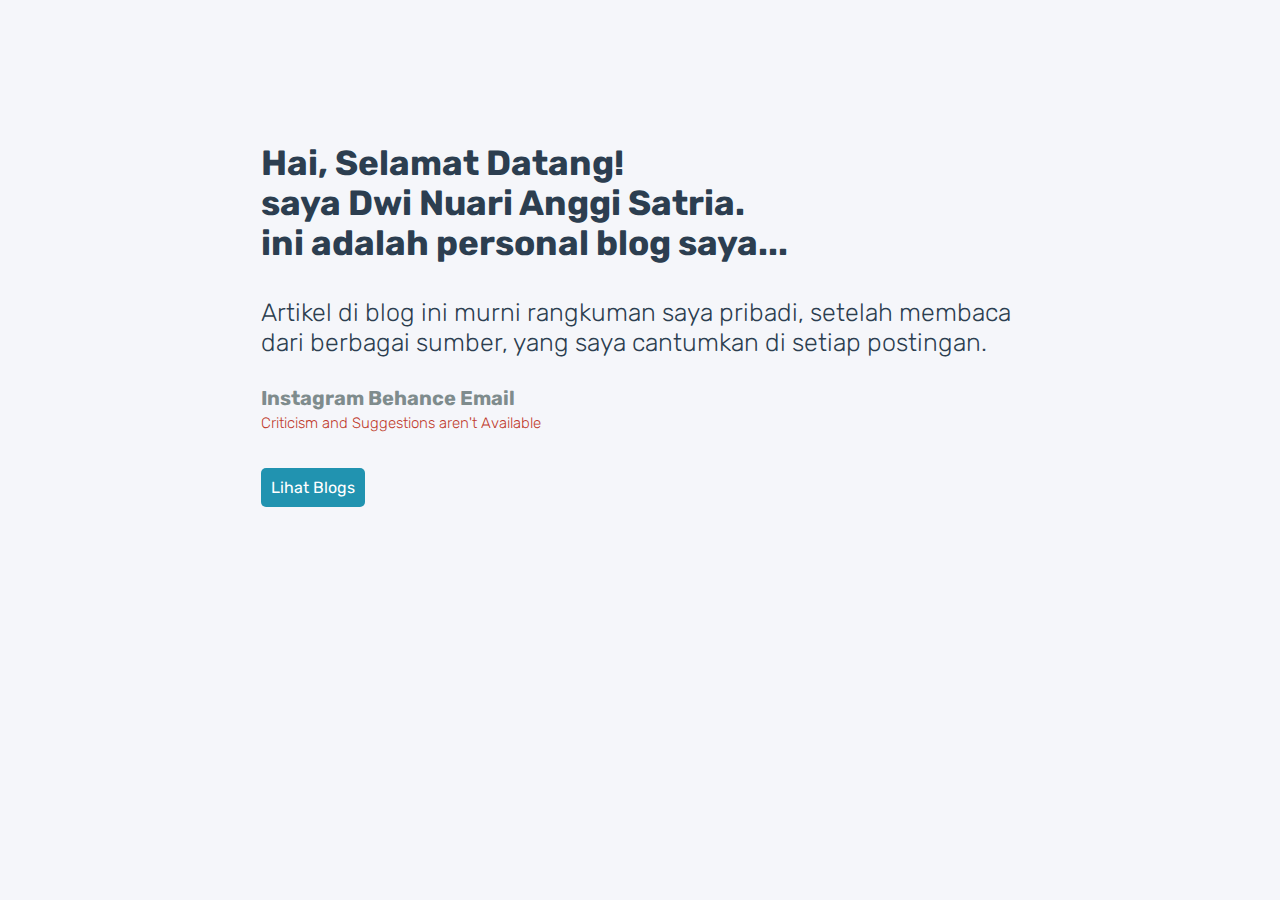
<file: index.html>
<!DOCTYPE html>
<html lang="en">
<head>
	<meta name="generator"/>
    <meta charset="UTF-8">
    <meta name="viewport" content="width=device-width, initial-scale=1.0">
    <title>Landing Page</title>
    <meta content=" Website Dwi Nuari Anggi Satria " property="og:description">
	<link rel="stylesheet" href="style.css">
	<link href="https://fonts.googleapis.com/css?family=Rubik" rel="stylesheet">
</head>
<body>
	
	<div class="container landing-page">
		<div class="landing-title">
			<p class="title">Hai, Selamat Datang!<br>
			saya Dwi Nuari Anggi Satria. <br>
			ini adalah personal blog saya...</p>
			<p class="desc">Artikel di blog ini murni rangkuman saya pribadi, setelah membaca dari berbagai sumber, yang saya cantumkan di setiap postingan.</p>
			<p class="sc-m">
				<a href="https://www.instagram.com/thequotackle/" target="_blank">Instagram</a>
				<a href="">Behance</a>
				<a href="">Email</a>
			</p>
			<p class="cas red">Criticism and Suggestions aren't Available</p>
		</div>
		<a class="btn" href="tocontent.html">Lihat Blogs</a>
	</div>
</body>
</html>
</file>
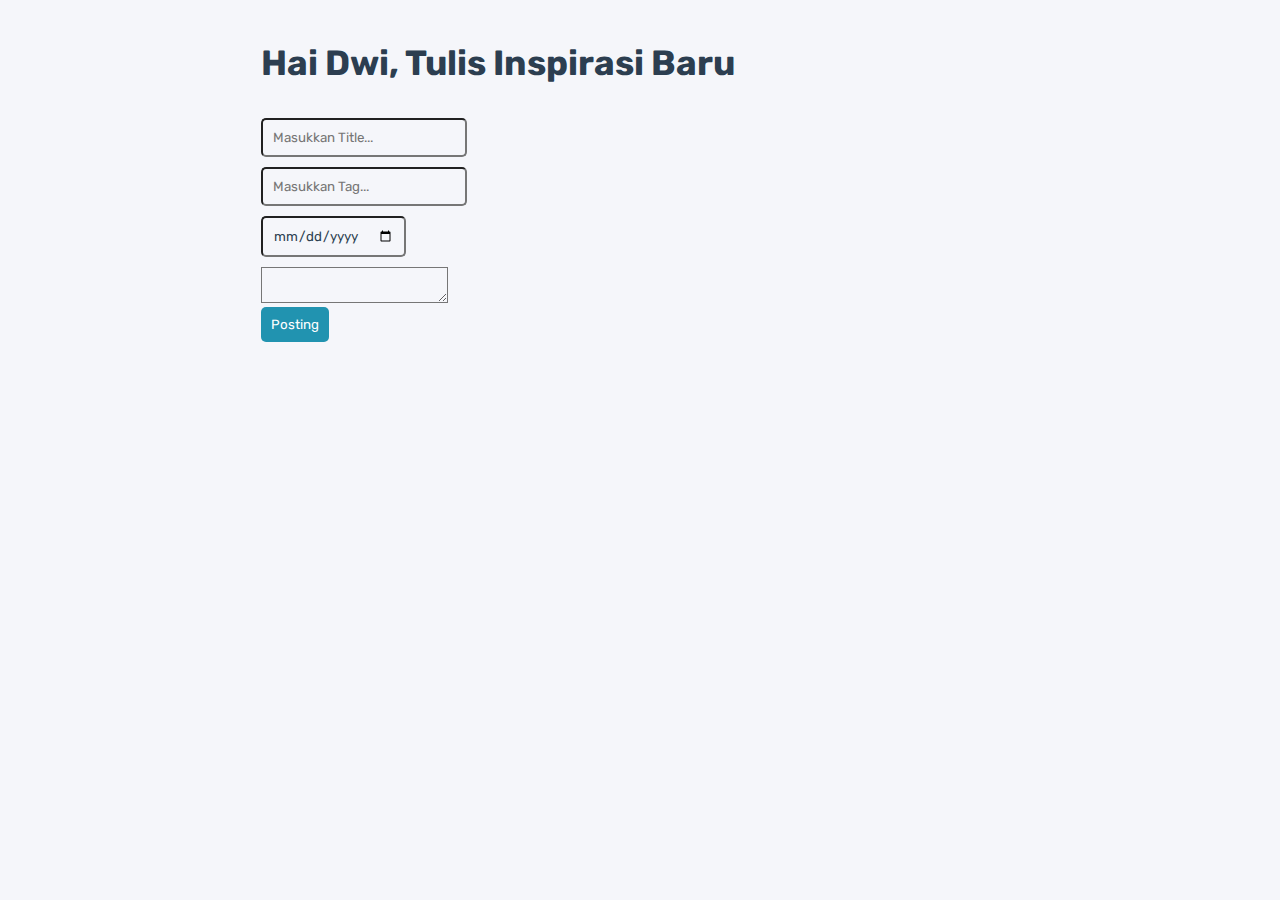
<file: adm_add.html>
<!DOCTYPE html>
<html lang="en">
<head>
	<meta name="generator"/>
    <meta charset="UTF-8">
    <meta name="viewport" content="width=device-width, initial-scale=1.0">
    <title>Landing Page</title>
    <meta content=" Website Dwi Nuari Anggi Satria " property="og:description">
	<link rel="stylesheet" href="style.css">
	<link href="https://fonts.googleapis.com/css?family=Rubik" rel="stylesheet">

 	<script src="https://cloud.tinymce.com/5/tinymce.min.js"></script>
  	<script>tinymce.init({ selector:'textarea' });</script>

</head>
<body>
	
	<div class="container landing-page" style="margin-top: -100px;">
		<div class="landing-title">
			<p class="title">Hai Dwi, Tulis Inspirasi Baru<br>
			<form class="form-login" action="">
				<input type="text" name="username" placeholder="Masukkan Title..."><br>
				<input type="text" name="tag" placeholder="Masukkan Tag..."><br>
				<input type="date" name="postOn"><br>
				
				<textarea id="conten" name="content"></textarea><br>
				
				<button type="submit" name="posting">Posting</button>
			</form>
			
		</div>
		
	</div>
</body>
</html>
</file>
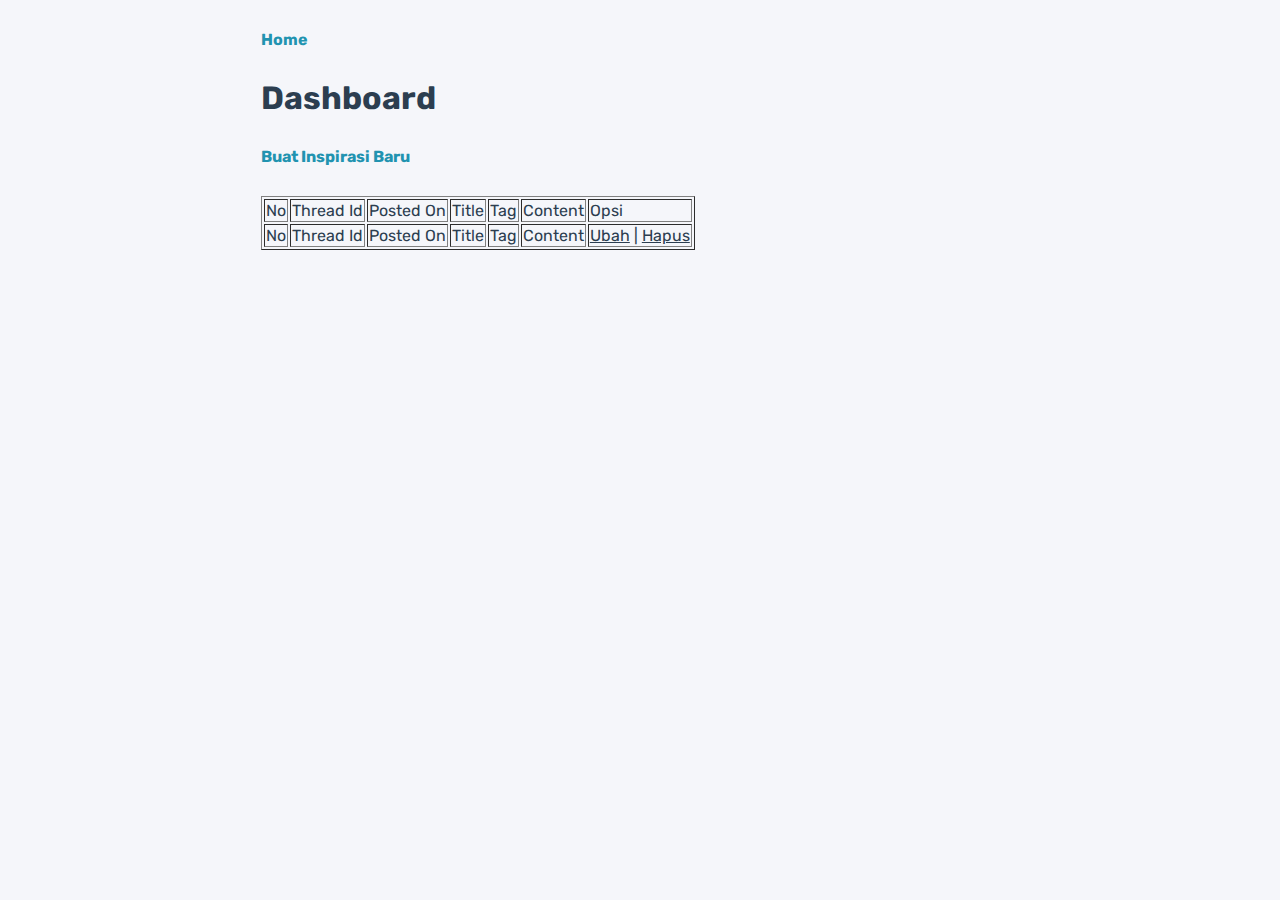
<file: adm_dashboard.html>
<!DOCTYPE html>
<html lang="en">
<head>
	<meta charset="UTF-8">
	<title>Table of Content</title>
	<link rel="stylesheet" href="style.css">
	<link href="https://fonts.googleapis.com/css?family=Rubik" rel="stylesheet">
</head>
<body>
	<div class="container">
		<div class="blog-navbar">
			<a href="index.html">Home</a>	
		</div>
	
	<h1 class="blog-header">Dashboard</h1>
		<div class="blog-navbar">
			<a href="adm_add.html">Buat Inspirasi Baru</a>	
		</div>
		
		<table border="1">
			<tr>
				<td>No</td>
				<td>Thread Id</td>
				<td>Posted On</td>
				<td>Title</td>
				<td>Tag</td>
				<td>Content</td>	
				<td>Opsi</td>
			</tr>
			<tr>
				<td>No</td>
				<td>Thread Id</td>
				<td>Posted On</td>
				<td>Title</td>
				<td>Tag</td>
				<td>Content</td>	
				<td><a href="">Ubah</a> | 
					<a href="">Hapus</a>
				</td>
			</tr>
		</table>
		
	</div>
</body>
</html>
</file>
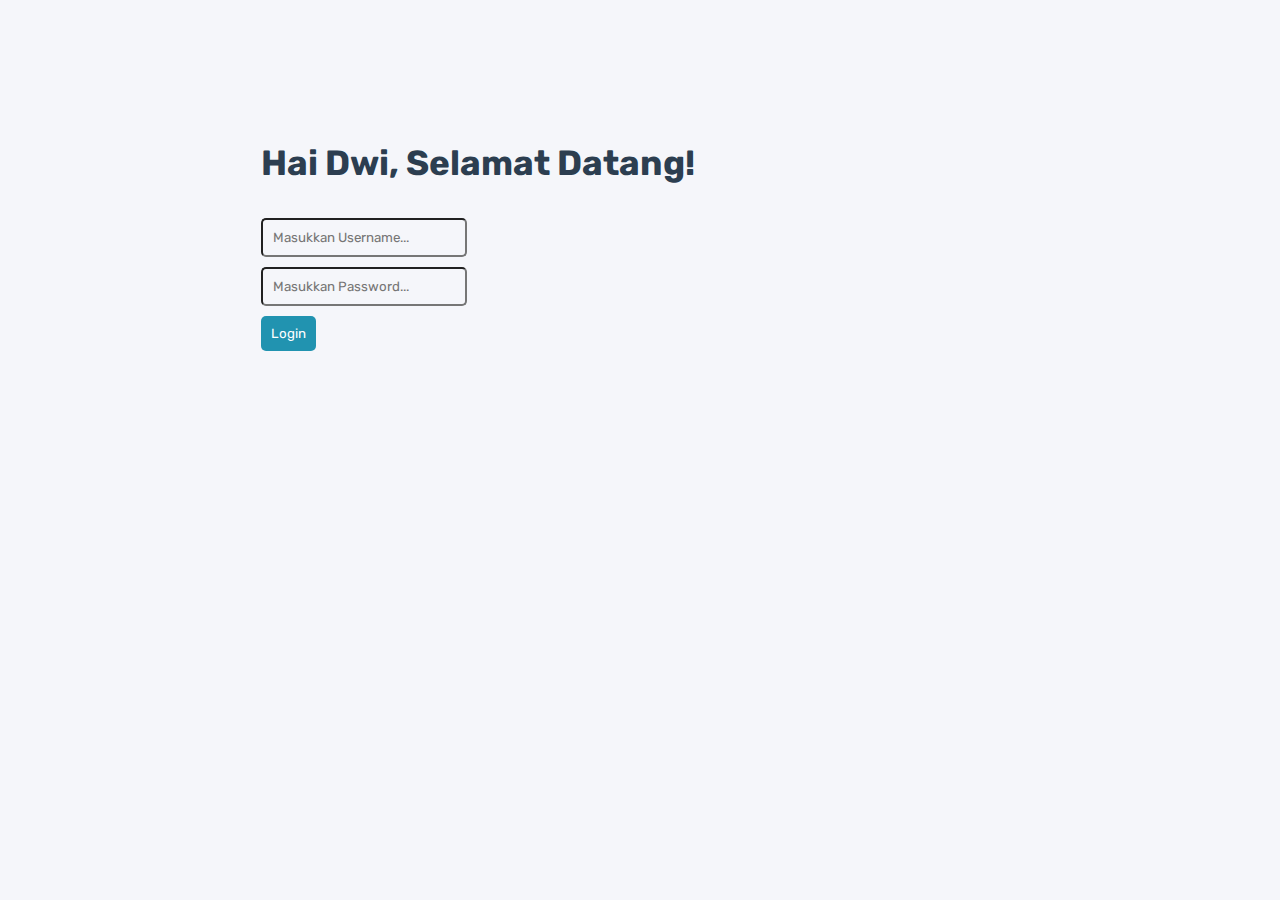
<file: adm_login.html>
<!DOCTYPE html>
<html lang="en">
<head>
	<meta name="generator"/>
    <meta charset="UTF-8">
    <meta name="viewport" content="width=device-width, initial-scale=1.0">
    <title>Landing Page</title>
    <meta content=" Website Dwi Nuari Anggi Satria " property="og:description">
	<link rel="stylesheet" href="style.css">
	<link href="https://fonts.googleapis.com/css?family=Rubik" rel="stylesheet">
</head>
<body>
	
	<div class="container landing-page">
		<div class="landing-title">
			<p class="title">Hai Dwi, Selamat Datang!<br>
			<form class="form-login" action="">
				<input type="text" name="username" placeholder="Masukkan Username..."><br>
				<input type="password" name="password" placeholder="Masukkan Password..."><br>
				<button type="submit" name="login">Login</button>
			</form>
			
		</div>
		
	</div>
</body>
</html>
</file>
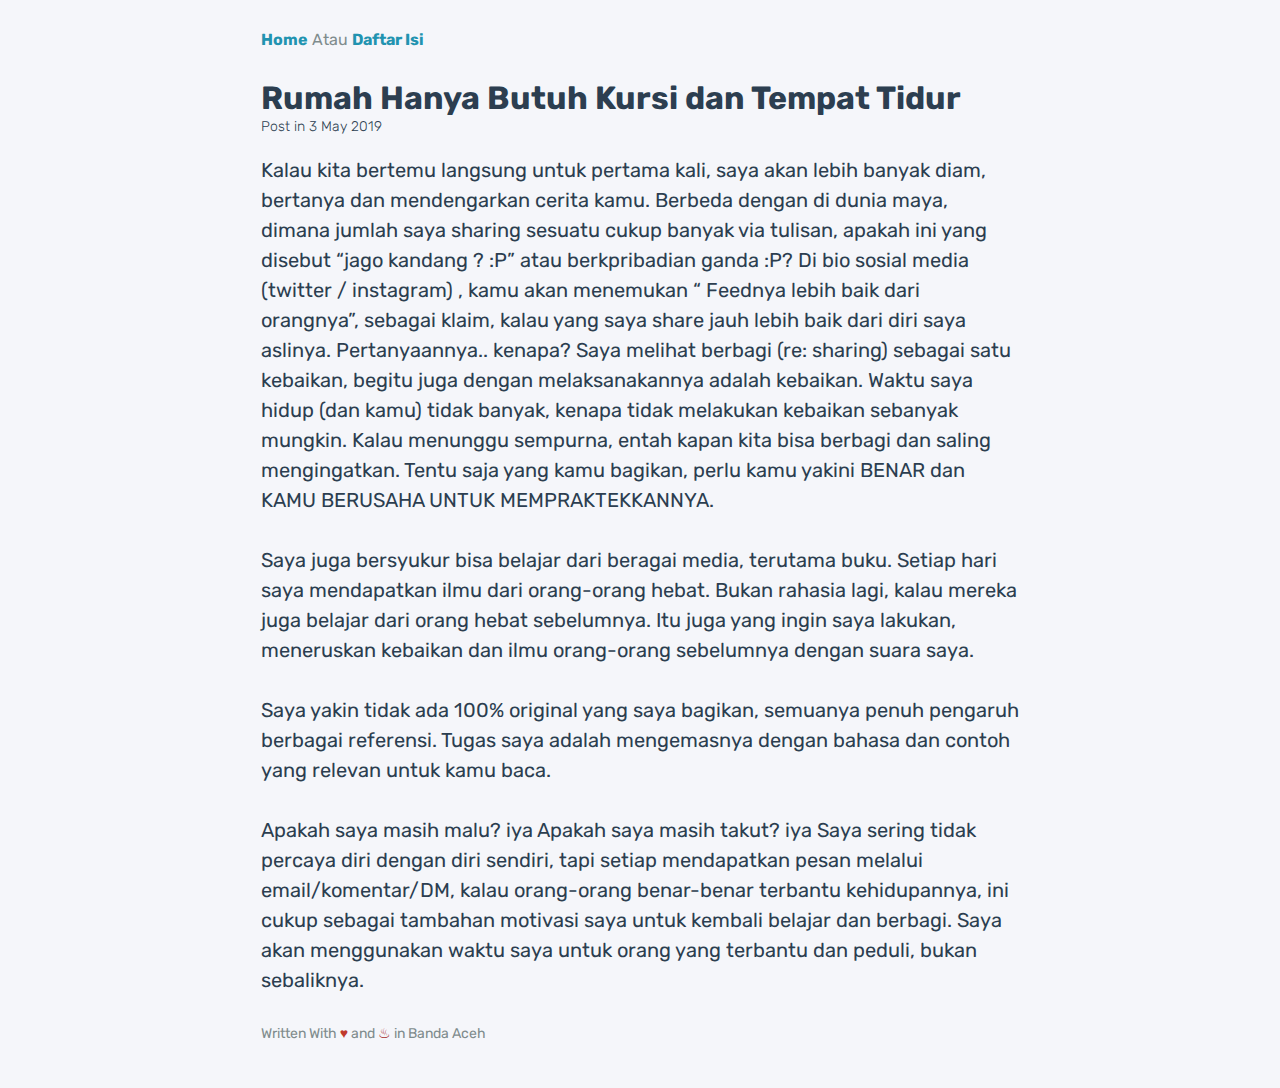
<file: blog.html>
<!DOCTYPE html>
<html lang="en">
<head>
	<meta charset="UTF-8">
	<title>Blog Title</title>
	<link rel="stylesheet" href="style.css">
	<link href="https://fonts.googleapis.com/css?family=Rubik" rel="stylesheet">
</head>
<body>
	<div class="container">
		<div class="blog-navbar">
			<a href="index.html">Home</a> Atau <a href="tocontent.html">Daftar Isi</a>	
		</div>
	
	<h1 class="blog-title">Rumah Hanya Butuh Kursi dan Tempat Tidur</h1>
	<h4>Post in 3 May 2019</h4>
	<p>Kalau kita bertemu langsung untuk pertama kali, saya akan lebih banyak diam, bertanya dan mendengarkan cerita kamu. Berbeda dengan di dunia maya, dimana jumlah saya sharing sesuatu cukup banyak via tulisan, apakah ini yang disebut “jago kandang ? :P” atau berkpribadian ganda :P?

Di bio sosial media (twitter / instagram) , kamu akan menemukan “ Feednya lebih baik dari orangnya”, sebagai klaim, kalau yang saya share jauh lebih baik dari diri saya aslinya. Pertanyaannya.. kenapa?

Saya melihat berbagi (re: sharing) sebagai satu kebaikan, begitu juga dengan melaksanakannya adalah kebaikan. Waktu saya hidup (dan kamu) tidak banyak, kenapa tidak melakukan kebaikan sebanyak mungkin. Kalau menunggu sempurna, entah kapan kita bisa berbagi dan saling mengingatkan. Tentu saja yang kamu bagikan, perlu kamu yakini BENAR dan KAMU BERUSAHA UNTUK MEMPRAKTEKKANNYA.
<br><br>
Saya juga bersyukur bisa belajar dari beragai media, terutama buku. Setiap hari saya mendapatkan ilmu dari orang-orang hebat. Bukan rahasia lagi, kalau mereka juga belajar dari orang hebat sebelumnya. Itu juga yang ingin saya lakukan, meneruskan kebaikan dan ilmu orang-orang sebelumnya dengan suara saya.
<br><br>
Saya yakin tidak ada 100% original yang saya bagikan, semuanya penuh pengaruh berbagai referensi. Tugas saya adalah mengemasnya dengan bahasa dan contoh yang relevan untuk kamu baca.
<br><br>
Apakah saya masih malu? iya
Apakah saya masih takut? iya
Saya sering tidak percaya diri dengan diri sendiri, tapi setiap mendapatkan pesan melalui email/komentar/DM, kalau orang-orang benar-benar terbantu kehidupannya, ini cukup sebagai tambahan motivasi saya untuk kembali belajar dan berbagi. Saya akan menggunakan waktu saya untuk orang yang terbantu dan peduli, bukan sebaliknya.</p>
	
	<div>
		<p class="blog-footer">Written With <span class="red">&hearts;</span> and <span class="brown">&#x2668;</span> in Banda Aceh</p>
	</div>


	</div>
	
</body>
</html>
</file>
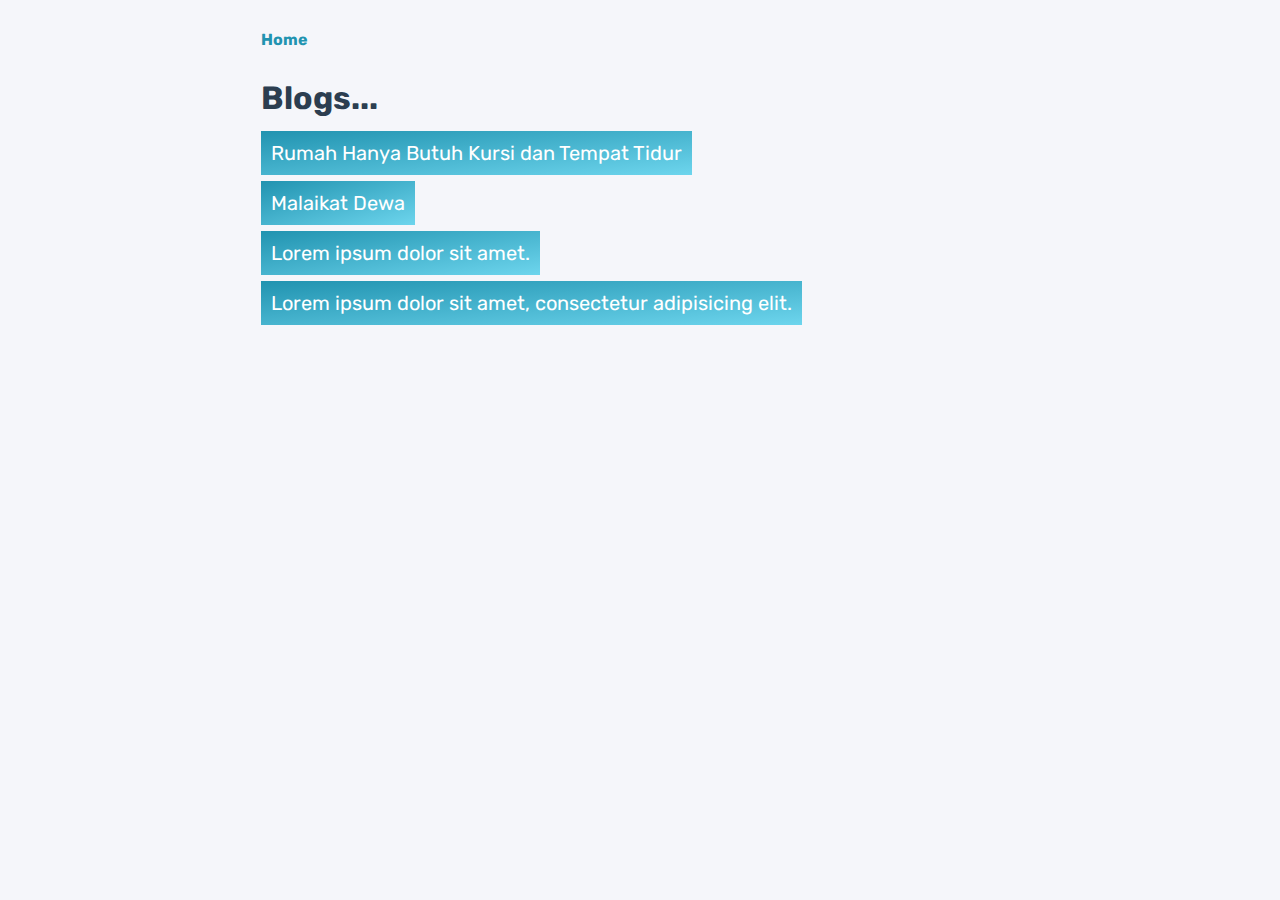
<file: tocontent.html>
<!DOCTYPE html>
<html lang="en">
<head>
	<meta charset="UTF-8">
	<title>Table of Content</title>
	<link rel="stylesheet" href="style.css">
	<link href="https://fonts.googleapis.com/css?family=Rubik" rel="stylesheet">
</head>
<body>
	<div class="container">
		<div class="blog-navbar">
			<a href="index.html">Home</a>	
		</div>
	
	<h1 class="blog-header">Blogs...</h1>
		<div class="blog-box">
			<p><a href="blog.html">Rumah Hanya Butuh Kursi dan Tempat Tidur</a></p>
		</div>
		<div class="blog-box">
			<p><a href="">Malaikat Dewa</a></p>
		</div>
		<div class="blog-box">
			<p><a href="">Lorem ipsum dolor sit amet.</a></p>
		</div>
		<div class="blog-box">
			<p><a href="">Lorem ipsum dolor sit amet, consectetur adipisicing elit.</a></p>
		</div>
	</div>
</body>
</html>
</file>
<file: style.css>
/* Utilities */

*{
	background-color: #f5f6fa;
	color: #2c3e50;
	font-family: 'Rubik', sans-serif;
}
p{
	font-size: 20px;
	line-height: 1.5em;
}
h4{
	color: #2c3e50;
	font-weight: lighter;
	font-size: 14px;
	margin-top: -20px;
}
.container{
	width: 60%;
	margin: 0 auto;
}

.container-fluid{
	width: 80%;
	margin: 0 auto;
}
.btn{

	padding: 10px;
	background-color: #2193b0;
	color: white;
	text-decoration: none;
	border-radius: 5px;

}
.red{
	color: #c0392b;
}
.brown{
	color: brown;
}
.bg-white{
	background-color: white;
	width: 100%;
	height: 100%;
	margin-bottom: 0px;	
	size: cover;
}

/* On screens that are 600px or less, set the background color to olive */
@media screen and (max-width: 600px) {
    .container{
		width: 80%;
	}
	.landing-page{
	margin-top: -80px;
	}

	.landing-page .landing-title .title{
		font-size: 30px;
		line-height: 40px;
		font-weight: bold;
		}
	.landing-page .landing-title .desc{
		font-size: 20px;
		line-height: 30px;
		font-weight: lighter;	
	}
	.blog-box p a{
		line-height: 2em;	
	}
	
}

/* Additional Landing Page */
.landing-page{
	padding-top: 100px;

}
.landing-title .title{
	font-size: 35px;
	line-height: 40px;
	font-weight: bold;
}
.landing-title .desc{
	
	font-size: 25px;
	line-height: 30px;
	font-weight: lighter;	
}
.landing-title .sc-m{
	
	font-size: 20px;
	line-height: 30px;
	font-weight: bold;
	
}

.landing-title .sc-m a{
	color: #7f8c8d;
	text-decoration: none;
}

.landing-title .cas{
	margin-top: -25px;
	font-size: 15px;
	line-height: 30px;
	font-weight: lighter;	
	margin-bottom: 40px;
}

/* Additional Blogs */
.blog-box p a{
	width: 80%;
    background-image: -webkit-linear-gradient(top left, #2193b0, #6dd5ed);
    background-image: -o-linear-gradient(top left, #2193b0, #6dd5ed);
    background-image: linear-gradient(to bottom right, #2193b0, #6dd5ed);
	color: white;
	padding: 10px;
	margin-bottom: -10px;
	text-decoration: none;
	

}

/* Additional Blog */
.blog-navbar{
	margin: 30px 0;
	color: #7f8c8d;	
}
.blog-navbar a{
	color: #2193b0;
	text-decoration: none;
	font-weight: bold;
	border: 1 solid #16a085;
}

.blog-footer{
	padding-top: 8px;
	font-size: 14px;
	color: #7f8c8d;
	padding-bottom:30px; 
}

/* Additional Form */

.form-login input{
	padding: 10px;
	margin-bottom: 10px;
	border-radius: 5px;
}

.form-login button{
	padding: 10px;
	background-color: #2193b0;
	color: white;
	border-radius: 5px;
	border: none;
}

/* Additional table */
</file>
